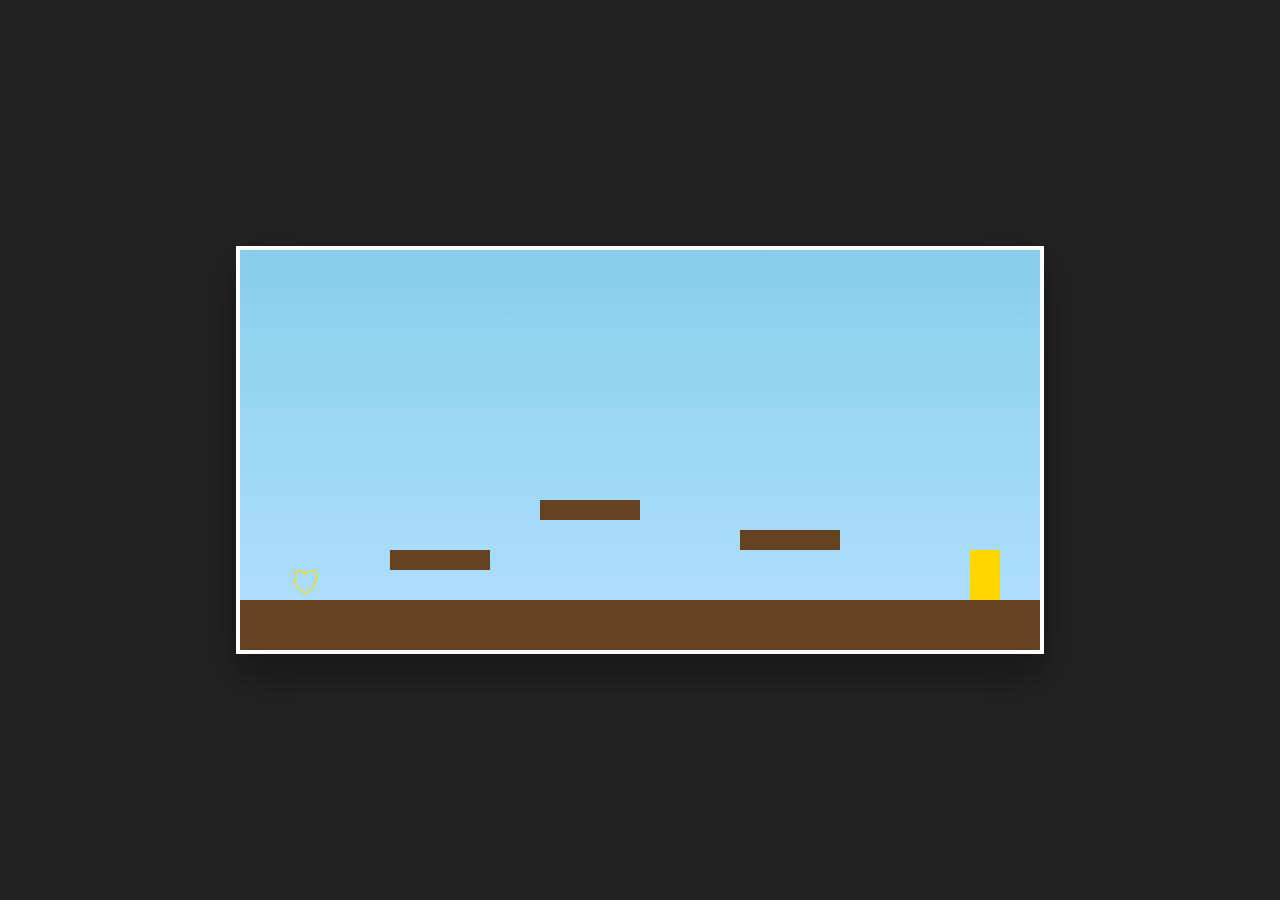
<file: index.html>
<!DOCTYPE html>
<html lang="ja">
  <head>
    <meta charset="UTF-8" />
    <meta name="viewport" content="width=device-width, initial-scale=1" />
    <title>♡ Platformer</title>
    <link rel="stylesheet" href="style.css" />
  </head>
  <body>
    <div class="game-wrapper">
      <canvas id="game" width="800" height="400"></canvas>
      <div id="goalMessage" class="message hidden"></div>
    </div>
    <script src="game.js" defer></script>
  </body>
</html>
</file>
<file: style.css>
* {
  box-sizing: border-box;
}

body {
  margin: 0;
  background: #222;
  color: #fff;
  display: flex;
  justify-content: center;
  align-items: center;
  min-height: 100vh;
  overflow: hidden;
  font-family: "Hiragino Kaku Gothic ProN", "Noto Sans JP", sans-serif;
}

.game-wrapper {
  position: relative;
  display: flex;
  align-items: center;
  justify-content: center;
}

canvas {
  display: block;
  border: 4px solid #fff;
  background: linear-gradient(#87ceeb 0%, #b3e0ff 100%);
  box-shadow: 0 18px 40px rgba(0, 0, 0, 0.35);
}

.message {
  position: absolute;
  top: 16px;
  left: 50%;
  transform: translateX(-50%);
  padding: 12px 20px;
  background: rgba(0, 0, 0, 0.75);
  border-radius: 9999px;
  font-size: 1rem;
  letter-spacing: 0.02em;
  text-align: center;
  pointer-events: auto;
  transition: opacity 0.2s ease;
  z-index: 2;
}

.message.hidden {
  opacity: 0;
  pointer-events: none;
}
</file>
